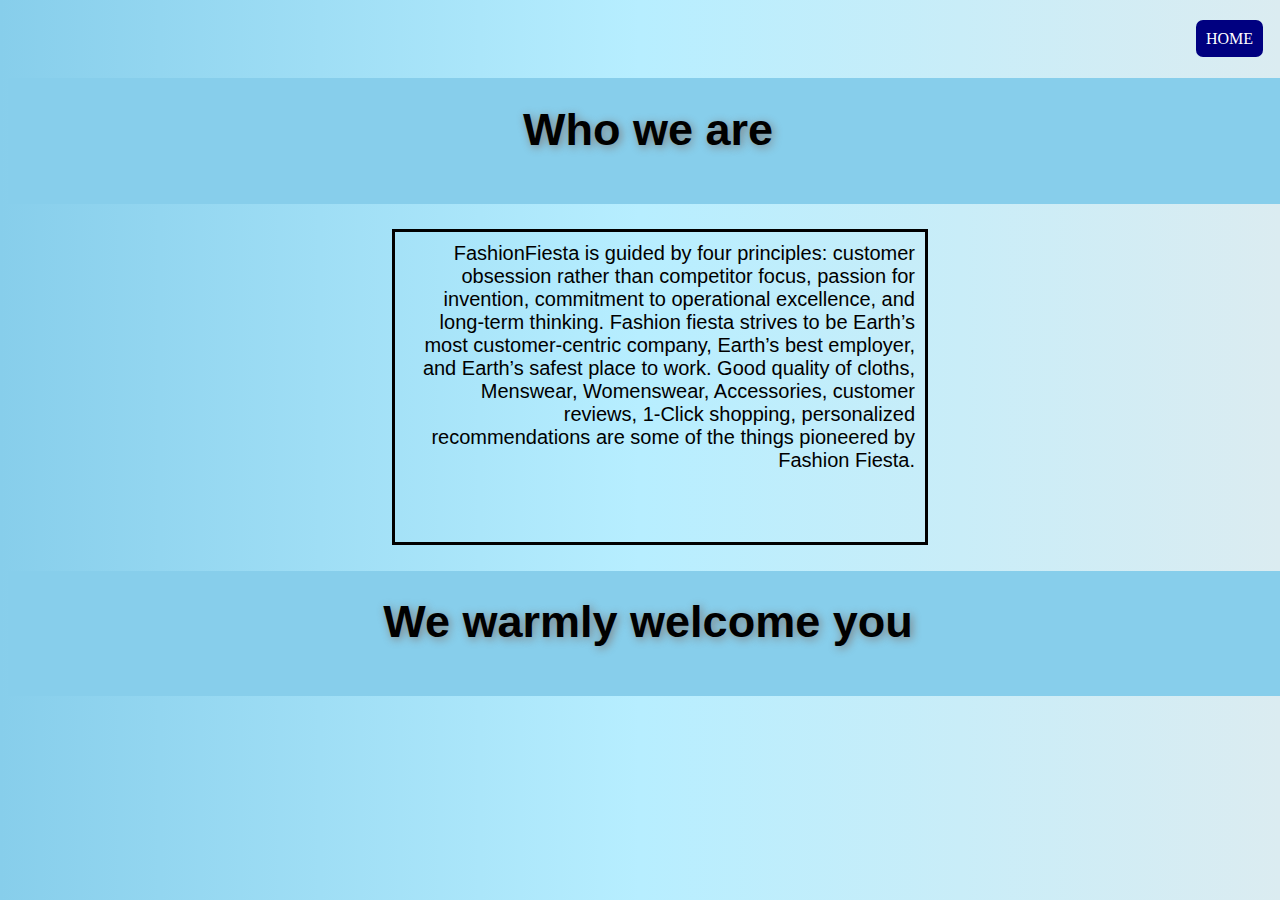
<file: about us.html>
<!DOCTYPE html>
<html lang="en">
<head>
    <meta charset="UTF-8">
    <meta http-equiv="X-UA-Compatible" content="IE=edge">
    <meta name="viewport" content="width=device-width, initial-scale=1.0">
    <link rel="stylesheet" href="CSS/aboutus_style.css">
    <title>About Us</title>
</head>
<body>
    <div>
        <a href="index.html">HOME</a>
    </div>
    <div class="container1">
        <h3>Who we are</h3>
        <p>FashionFiesta is guided by four principles: customer obsession rather than competitor focus, passion for invention, commitment to operational excellence, and long-term thinking. Fashion fiesta strives to be Earth’s most customer-centric company, Earth’s best employer, and Earth’s safest place to work. Good quality of cloths, Menswear, Womenswear, Accessories, customer reviews, 1-Click shopping, personalized recommendations are some of the things pioneered by Fashion Fiesta.</p>
        <h3>We warmly welcome you</h3>
    </div>
</body>
</html>
</file>
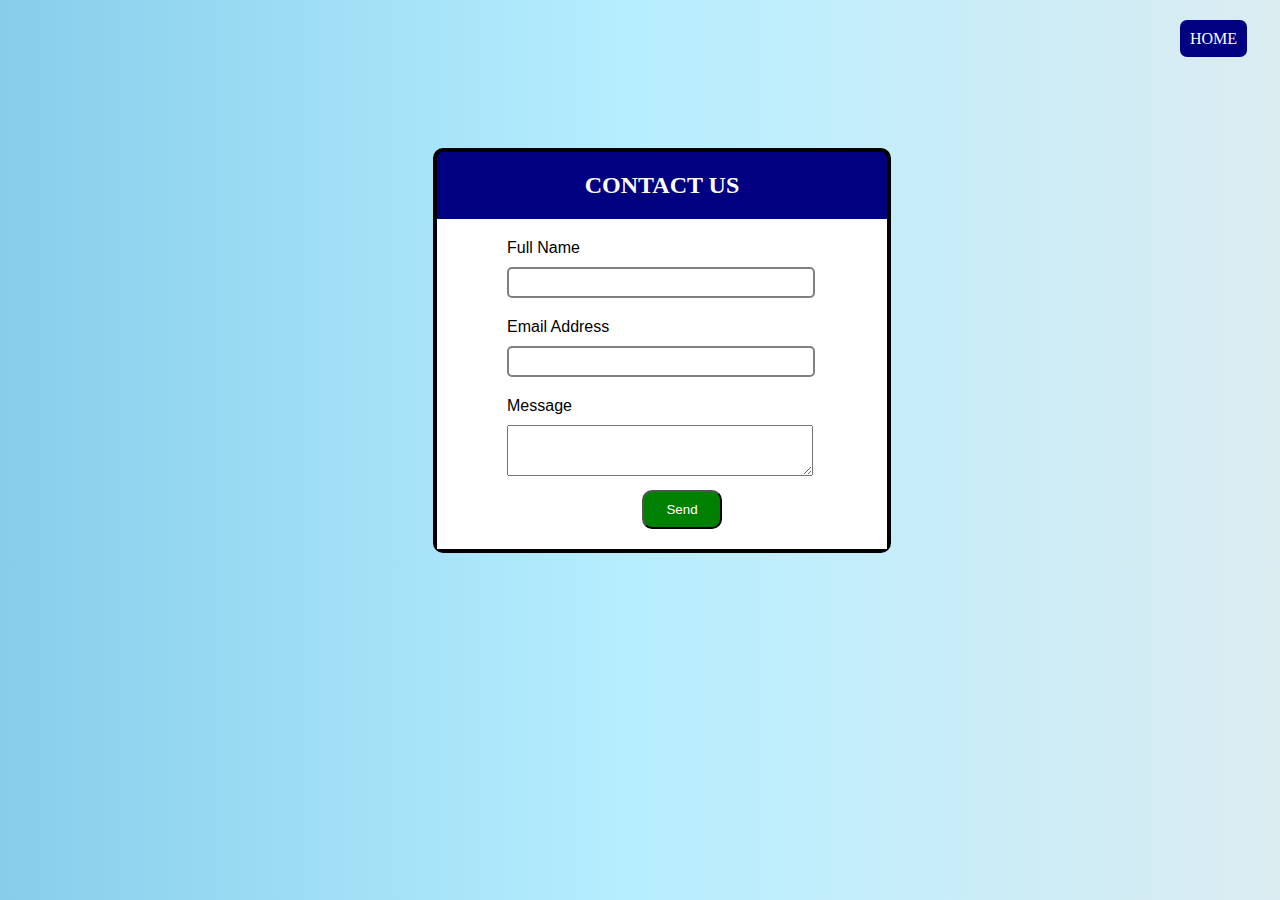
<file: contactus.html>
<!DOCTYPE html>
<html lang="en">
<head>
    <meta charset="UTF-8">
    <meta http-equiv="X-UA-Compatible" content="IE=edge">
    <meta name="viewport" content="width=device-width, initial-scale=1.0">
    <title>Contact Us</title>
    <script src="https://ajax.googleapis.com/ajax/libs/jquery/3.6.0/jquery.min.js"></script>
    <script src="JS/contactus.js"></script>
    <link rel="stylesheet" href="CSS/contactus_style.css">
    <style>
      span{
        color: red;
      }
    </style>
</head>
<body>
    <body>
      <div id="div">
        <a href="index.html">HOME</a>
     </div>
        <div class="container">
          <h2>CONTACT US</h2>
          <form action="success.html" id="submitform" novalidate>
            <div class="form-group">
              <label for="name">Full Name</label>
              <input type="text" name="Name" id="name"  >
            </div>
            <div class="form-group">
              <span id="error1"></span>
            </div>
            <div class="form-group">
              <label for="email">Email Address</label>
              <input type="email" name="Email" id="email">
            </div>
            <div class="form-group">
              <span id="error2"></span>
            </div>
            <div class="form-group">
              <label for="message">Message</label>
              <textarea name="Message" id="message" cols="30" rows="3"></textarea>
            </div>
            <div class="form-group">
              <button type="submit" class="submit"><i class="far fa-paper-plane"></i>Send</button>
            </div>
          </form>
        </div>
      </body>
</body>
</html>
</file>
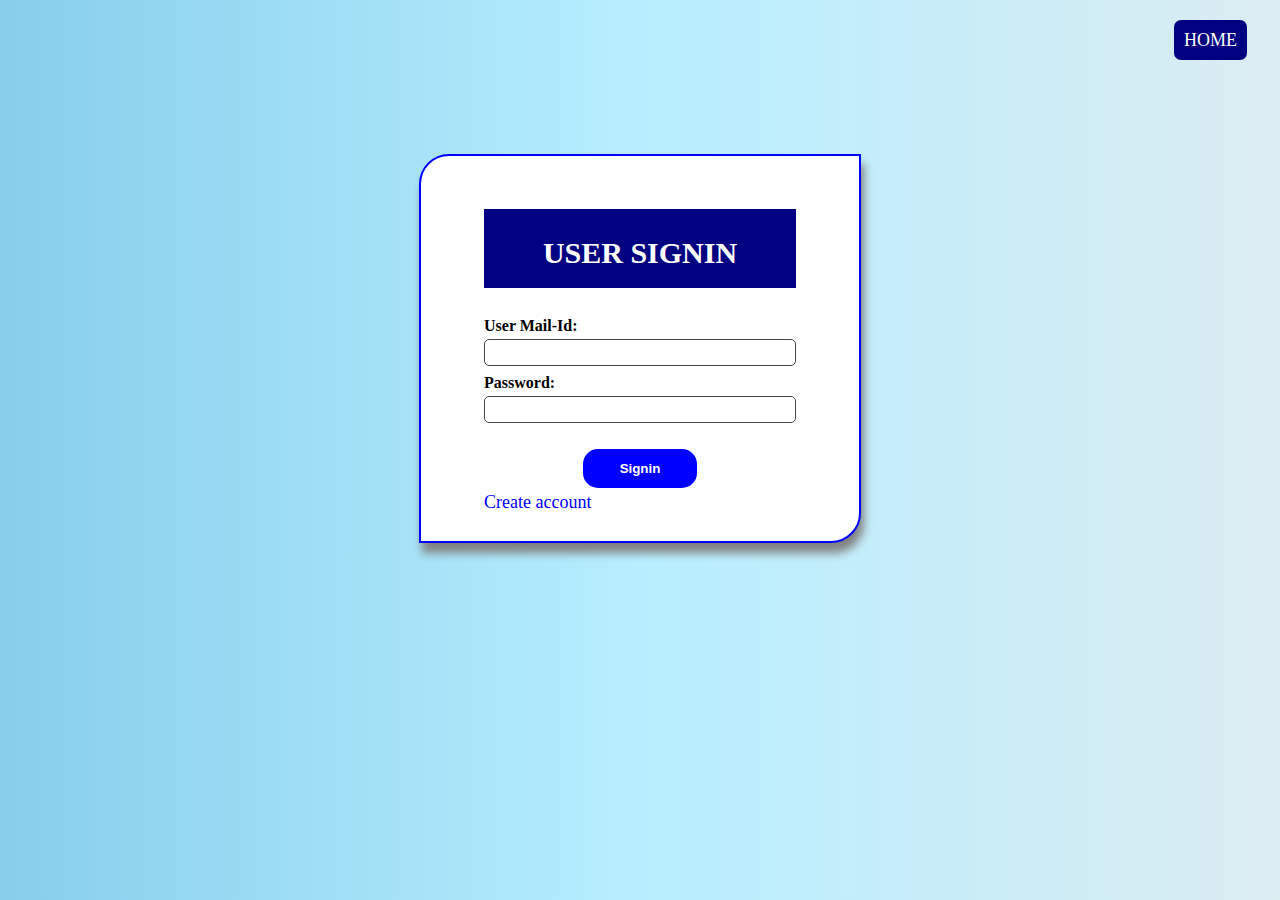
<file: signin.html>
<!DOCTYPE html>
<html lang="en">

<head>
    <meta charset="UTF-8">
    <meta http-equiv="X-UA-Compatible" content="IE=edge">
    <meta name="viewport" content="width=device-width, initial-scale=1.0">
    <!-- <script src="https://ajax.googleapis.com/ajax/libs/jquery/3.6.0/jquery.min.js"></script> -->
    
    <link rel="stylesheet" href="CSS/signin-style.css">
    <title>Sign In</title>
    <style>
        span{
            color: red;
        }
    </style>

</head>
<div>
    <div id="div">
        <a id="a"  href="index.html">HOME</a>
     </div>
    <form action="success.html" onsubmit="return validate()" novalidate>
    <div class="parent-container">
            <table width="100%" height="100%">
                <tr>
                    <td align="center" valign="middle">
                        <div class="loginholder">
                            <table style="background-color: white;" class="table-condensed">
                                <tr>
                                    <td align="center">
                                        <h2>USER SIGNIN</h2>
                                    </td>
                                </tr>
                                <tr>
                                    <td>
                                        <b>User Mail-Id:</b>
                                    </td>
                                </tr>
                                <tr>
                                    <td>
                                        <input type="text" class="inputbox" id="usernameid" onblur="validate1()">
                                    </td>
                                </tr>
                                <tr>
                                    <td>
                                        <span id="error1"></span>
                                    </td>
                                </tr>
                                <tr>
                                    <td>
                                        <b>Password:</b>
                                    </td>
                                </tr>
                                <tr>
                                    <td>
                                        <input type="password" class="inputbox" id="passwordid" onblur="validate2()">
                                    </td>
                                </tr>
                                <tr>
                                    <td>
                                        <span id="error2"></span>
                                    </td>
                                </tr>
                                <tr>
                                    <td align="center">
                                        <br />
                                        <!-- <input id="submit_button" type="submit" value="Signin"  > -->
                                        <button id="submit_button" type="submit" >Signin</button>
                                    </td>
                                </tr>
                                <tr>
                                    <td>
                                        <a href="signup.html">Create account</a>
                                    </td>
                                </tr>
                                
                            </table>
                        </div>
                    </td>
                </tr>
               
            </table>
    </form>

       
    </div>
</div>
<script src="JS/signin.js"></script>
</body>

</html>
</file>
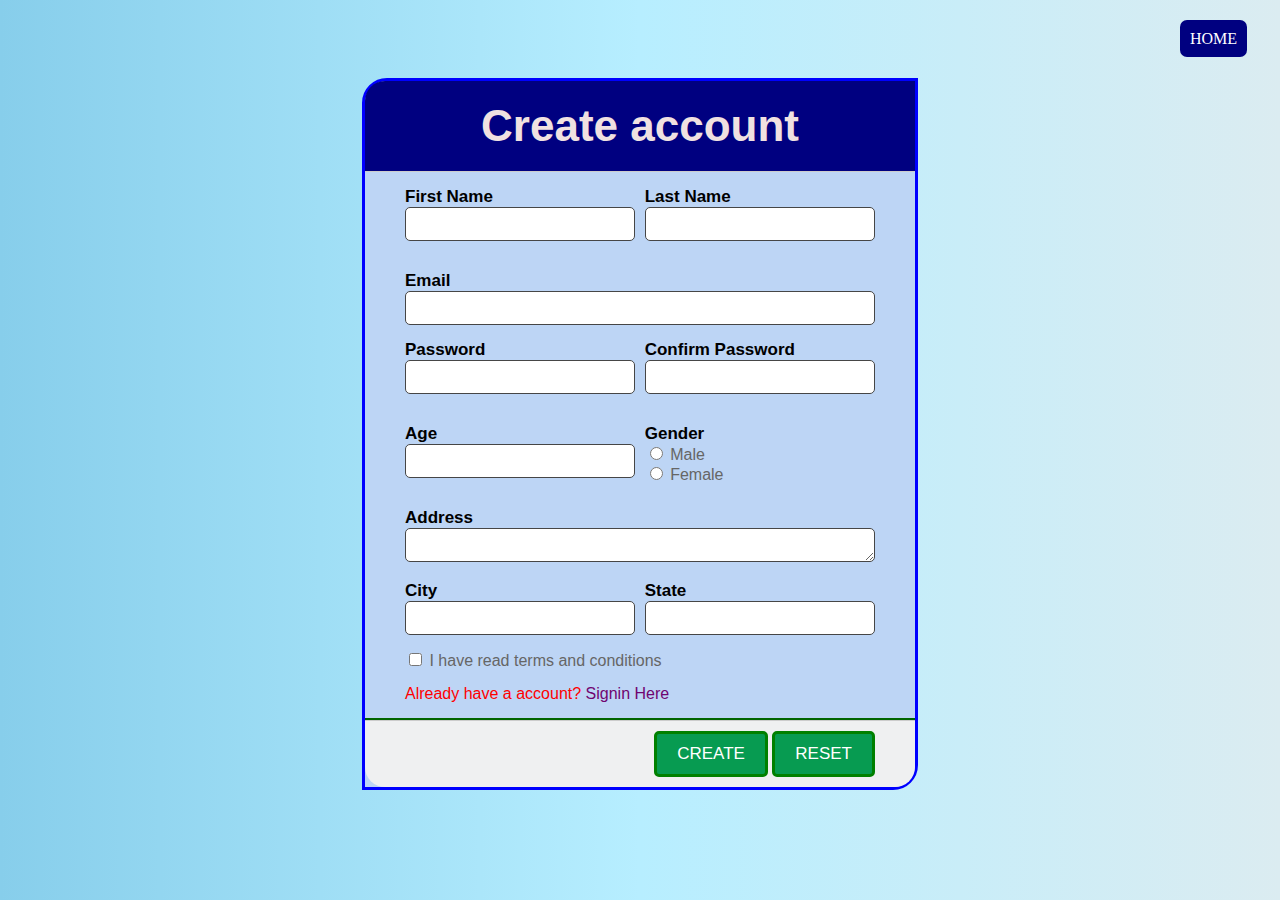
<file: signup.html>
<!DOCTYPE html>
<html lang="en">
<head>
    <meta charset="UTF-8">
    <meta http-equiv="X-UA-Compatible" content="IE=edge">
    <meta name="viewport" content="width=device-width, initial-scale=1.0">
    <title>Sign Up</title>
    <link rel="icon" href="MyImages/mainlogo.png">
    <link rel="stylesheet" href="CSS/signup-style.css">
    <style>
        span{
            color: red;
        }
    </style>
</head>
<body>
    <div id="div">
        <a id="a" href="index.html">HOME</a>
     </div>
    <form class="signup-form"  novalidate>
        <header class="form-header">
            Create account
        </header>
        <main class="form-body">
            <div class="horizontal-group ">
                <div class="form-group left">
                    <label for="fname" class="label-title">First Name</label>
                    <input type="text" class="form-input" id="fname" onblur="validate1()">
                </div>
                
                <div class="form-group right">
                    <label for="lname" class="label-title">Last Name</label>
                    <input type="text" id="lname" class="form-input" onblur="validate2()">
                </div>
                
            </div>
            <div class="horizontal-group ">
                <div class="form-group left">
                   <span id="error1"></span>
                </div>
                <div class="form-group right">
                   <span id="error2"></span>
                </div>
            </div>
            <div class="form-group">
                <label for="email" class="label-title">Email</label>
                <input type="email" id="emailid" class="form-input" onblur="validate3()" >
            </div>
            <div class="form-group">
                <span id="error3"></span>
            </div>
            <div class="horizontal-group">
                <div class="form-group left">
                    <label for="password" class="label-title">Password</label>
                    <input type="password" id="passwordid" class="form-input" onblur="validate4()">
                </div>
                <div class="form-group right">
                    <label for="confirm-password" class="label-title">Confirm Password</label>
                    <input type="password" id="confirm-passwordid" class="form-input" onblur="validate5()">
                </div>
            </div>
            <div class="horizontal-group ">
                <div class="form-group left">
                   <span id="error4"></span>
                </div>
                <div class="form-group right">
                   <span id="error5"></span>
                </div>
            </div>
            <div class="horizontal-group">
                <div class="form-group left">
                    <label for="age" class="label-title">Age</label>
                    <input type="number" name="age" id="ageid" class="form-input" onblur="validate6()">
                </div>
                <div class="form-group right">
                    <label class="label-title">Gender</label>
                    <br>
                    <input type="radio" name="gender" id="male" value="male">
                    <label for="male">Male</label>
                    <br>
                    <input type="radio" name="gender" id="female" value="female">
                    <label for="female">Female</label>
                </div>
            </div>
            <div class="horizontal-group ">
                <div class="form-group left">
                   <span id="error6"></span>
                </div>
                <div class="form-group right">
                   <span id="error7"></span>
                </div>
            </div>
            <div class="form-group">
                <label for="address" class="label-title">Address</label>
                <textarea name="address" id="addressid" cols="30" rows="2" class="form-input" onblur="validate8()"></textarea>
            </div>
            <div class="form-group">
                <span id="error8"></span>
            </div>
            <div class="horizontal-group">
                <div class="form-group left">
                    <label for="city" class="label-title">City</label>
                    <input type="text" id="city" class="form-input">
                </div>
                <div class="form-group right">
                    <label for="state" class="label-title">State</label>
                    <input type="text" id="state" class="form-input" required>
                </div>
            </div>
            <div class="form-group">
                <input type="checkbox" name="tandc" id="tandc" value="I have read terms and conditions">
                <label for="tandc">I have read terms and conditions</label>
            </div>
            <div>
                <span>Already have a account? <a style="text-decoration: none; color: rgb(112, 4, 112);" href="signin.html">Signin Here</a></span>
            </div>
        </main>
        <footer>
            <div class="form-footer">
                <input type="button" value="CREATE" id="submit" onclick="validate()">
                <input type="reset" value="RESET" id="reset">
            </div>
        </footer>
    </form>
    <script src="JS/signup.js"></script>
</body>
</html>
</file>
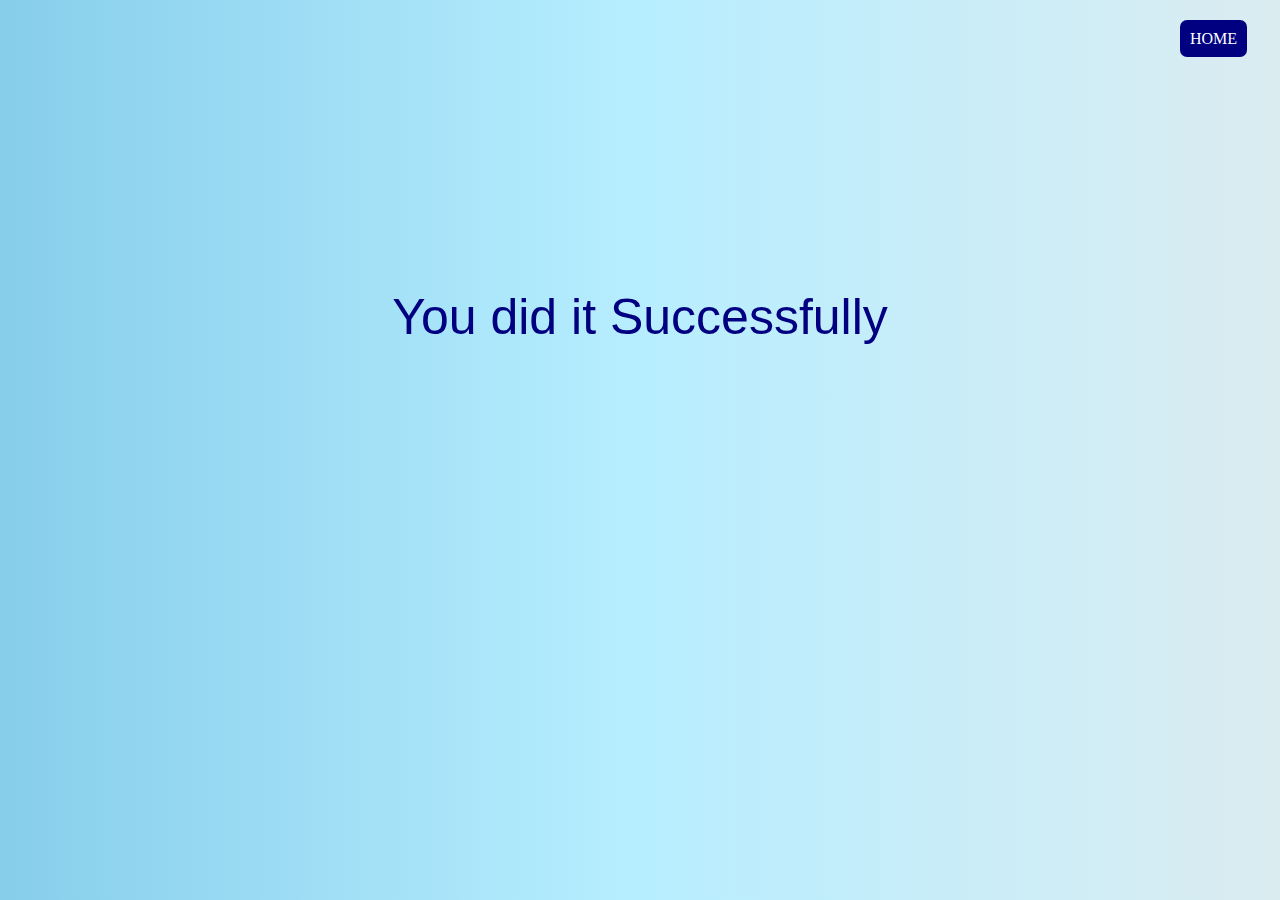
<file: success.html>
<!DOCTYPE html>
<html lang="en">
<head>
    <meta charset="UTF-8">
    <meta http-equiv="X-UA-Compatible" content="IE=edge">
    <meta name="viewport" content="width=device-width, initial-scale=1.0">
    <title>Success</title>
    <link rel="stylesheet" href="CSS/success-style.css">
    <style>
    body {
         background-image: linear-gradient(to left, rgb(219, 236, 241), rgb(183, 238, 255), skyblue);
         background-position: center;
         background-size:
          cover;
    }
    p{
        font-size: 50px;
        font-family: 'Franklin Gothic Medium', 'Arial Narrow', Arial, sans-serif;
        text-align: center;
        margin-top: 19%;
        color: navy;
    }
    </style>
</head>
<body>
    <div id="div">
        <a href="index.html" id="a">HOME</a>
     </div>
    <p>You did it Successfully</p>
</body>
</html>
</file>
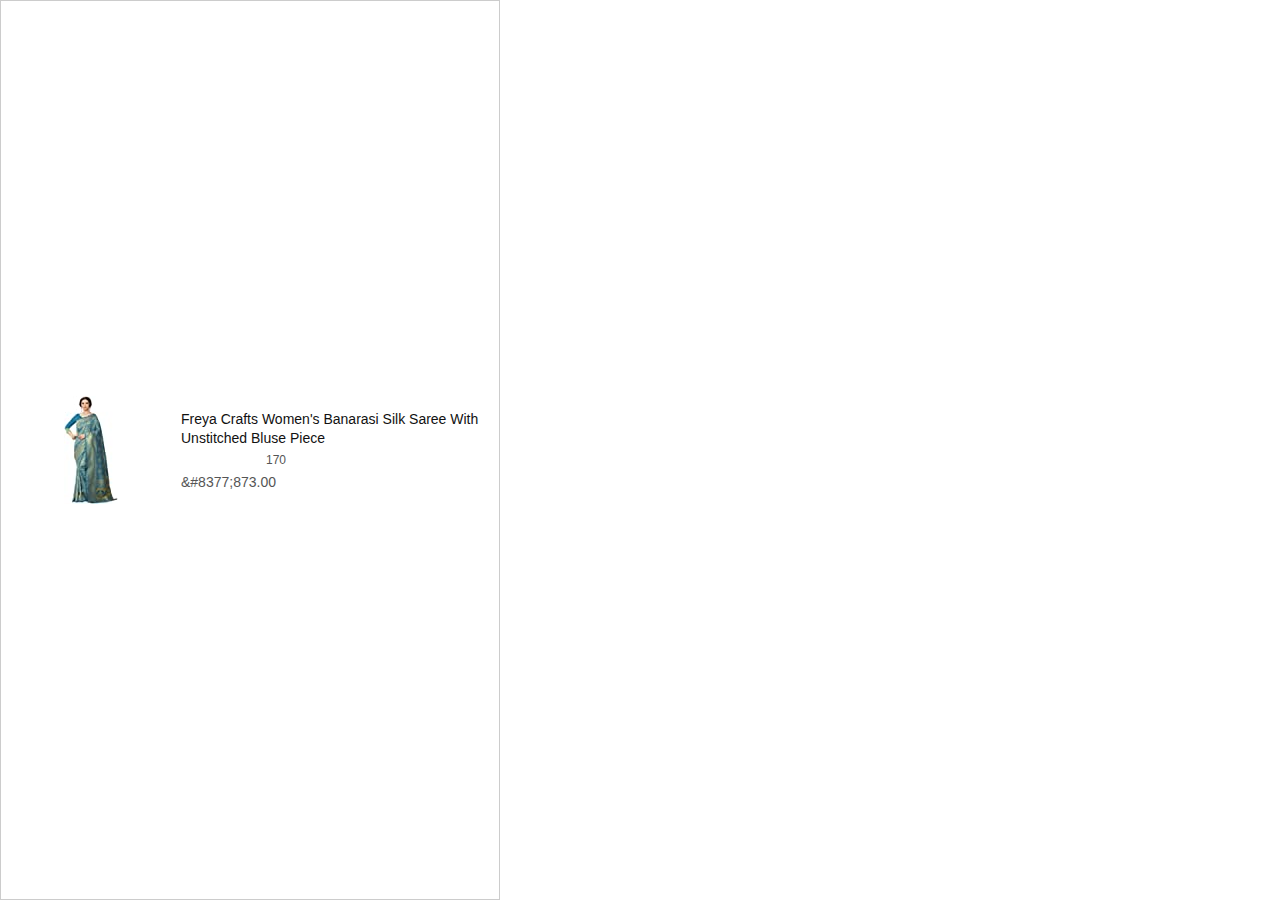
<file: MyImages/Buy SUBHADRA Embroidered Traditional Handloom Pure Cotton Tant Saree of Bengal for Women (Without BP) at Amazon.in_files/sf-1.50.9b6f567.html>
<!DOCTYPE html>
<!-- saved from url=(0097)https://images-eu.ssl-images-amazon.com/images/S/apesafeframe/ape/sf/desktop/sf-1.50.9b6f567.html -->
<html lang="en"><head><meta http-equiv="Content-Type" content="text/html; charset=windows-1252">
        <!-- APE SafeFrame v1.50.9b6f567 -- 2021-09-07T16:47:30+0000 -->
        <meta http-equiv="X-UA-Compatible" content="IE=edge,chrome=1">
        <meta http-equiv="Cache-Control" content="public">
        <meta name="ROBOTS" content="NOINDEX">
        <meta name="ROBOTS" content="NOFOLLOW">
        <meta name="ROBOTS" content="NOARCHIVE">
        <meta name="ROBOTS" content="NOSNIPPET">
        <meta name="ROBOTS" content="NOODP ">
        <title></title>
        <style type="text/css">
            body { margin:0px;padding:0px;background-color:transparent; }
        </style>
    </head>
    <body marginwidth="0" marginheight="0">

        <script>
!function o(i,s,c){function d(t,e){if(!s[t]){if(!i[t]){var n="function"==typeof require&&require;if(!e&&n)return n(t,!0);if(l)return l(t,!0);var a=new Error("Cannot find module '"+t+"'");throw a.code="MODULE_NOT_FOUND",a}var r=s[t]={exports:{}};i[t][0].call(r.exports,function(e){return d(i[t][1][e]||e)},r,r.exports,o,i,s,c)}return s[t].exports}for(var l="function"==typeof require&&require,e=0;e<c.length;e++)d(c[e]);return d}({1:[function(e,t,n){var a=e("./lib/replace"),r=e("./lib/getSlotPlaceholder").getSlotPlaceholder,o=e("./lib/getSlotPlaceholder").getClickTrackingParamWithSlotId;t.exports.replace=a,t.exports.getSlotPlaceholder=r,t.exports.getClickTrackingParamWithSlotId=o},{"./lib/getSlotPlaceholder":2,"./lib/replace":4}],2:[function(e,t,n){var a=e("./globals"),r="data-val";function o(e){if("string"!=typeof e||""===e)return"";var t=a.getDocument().getElementById("ape_"+e+"_placement_ClickTracking");if(!(t&&t.hasAttribute&&"function"==typeof t.hasAttribute&&t.hasAttribute(r)&&t.getAttribute&&"function"==typeof t.getAttribute))return"";var n=t.getAttribute(r);return"string"!=typeof n?"":n}t.exports.getSlotPlaceholder=function(e,t,n){return o([e,n,t].join("_"))},t.exports.getClickTrackingParamWithSlotId=o},{"./globals":3}],3:[function(e,t,n){t.exports.getDocument=function(){return document}},{}],4:[function(e,t,n){var r="&pd_rd_plhdr=t",o=/(&amp;|\?){1}pd_rd_plhdr=t(&amp;|'|&quot;){1}/g,i=/(&|\?){1}pd_rd_plhdr=t(&|'|"|\\"|\\'){1}/g;t.exports=function(e,t){var n=t,a=e;"string"!=typeof e||e===r?a="":((a=a.replace(/&amp;/g,"&")).startsWith("&")&&(a=a.replace(/^&+/,"")),a.endsWith("&")&&(a=a.replace(/&+$/,"")));try{return""===a?n.replace(new RegExp("\\bpd_rd_plhdr=t&"),"").replace(new RegExp(r+"\\b"),"").replace(new RegExp("\\?pd_rd_plhdr=t\\b"),""):n.replace(i,"$1"+a+"$2").replace(o,"$1"+a.replace(/&/g,"&amp;")+"$2")}catch(e){return t}}},{}],5:[function(o,e,t){function i(e,t){"undefined"!=typeof console&&console.error&&console.error(e,t)}function s(e){return e?e.toLowerCase().replace(/[^0-9a-z]/g,""):"unknown"}e.exports.messenger=new function(e,t,n){var g=this,v=o("../../components/sfCounters"),T=o("../../components/sfEvents"),d=v.AD_LOAD_COUNTERS,l=T.AD_LOAD_EVENTS,p=o("../../components/pixel").firePixel,u={};this.client=e||{},this.options=t||{},this.msgListeners=n||{},this.tagRenderFlow=function(){if(g.options&&g.options.adCreativeMetaData&&g.options.adCreativeMetaData.adProgramId&&g.options.adCreativeMetaData.adCreativeId){var e=s(g.options.adCreativeMetaData.adCreativeTemplateName);g.client.addCsmTag("adrender"),g.client.addCsmTag("adrender:safeframe"),g.client.addCsmTag("adrender","creativeid:"+g.options.adCreativeMetaData.adCreativeId),g.client.addCsmTag("adrender","programid:"+g.options.adCreativeMetaData.adProgramId),g.client.addCsmTag("adrender","creativetemplatename:"+e),g.sendMessage("addCsaEntity",{adrender:"true",creativeId:g.options.adCreativeMetaData.adCreativeId.toString(),adProgramId:g.options.adCreativeMetaData.adProgramId.toString(),creativeTemplateName:e,isLightAds:"false"}),void 0!==g.options.isCardsFlow&&g.sendMessage("addCsaEntity",{isCardsFlow:g.options.isCardsFlow.toString()})}else g.client.addCsmTag("noadrender"),g.sendMessage("addCsaEntity",{adrender:"false"})},this.produceClientAPIs=function(e){function s(e,t,n,a){return function(){try{return n&&(g.sendMessage("logAPIInvocation",{apiName:t,apiParams:arguments}),g.sendMessage("logCsaEvent",{metricName:T.MESSENGER_EVENTS.API+t})),e.apply(this,arguments)}catch(e){return"function"==typeof a&&a("API Call Failed",e),null}}}g.client=function e(t,n){var a={};for(var r in t)if(t.hasOwnProperty(r)){var o=t[r],i=n?n+"."+r:r;"function"==typeof o?a[r]=new s(o,i):o.hasOwnProperty("apiFunc")?a[r]=new s(o.apiFunc,i,o.logInvocation):"object"==typeof o&&(a[r]=e(o,i))}return a}(e,"")},this.sendMessage=function(e,t){if(g.options!=={}){var n={command:e,arid:g.options.arid,data:t||{}};try{parent.postMessage(JSON.stringify(n),g.options.hostDomain)}catch(e){i("Post Message unsupported ",e)}}},this.receiveMessage=function(t){if(g.options!=={}&&g.client!=={}){var e;try{if(e=JSON.parse(t.data),t.origin!==g.options.hostDomain||"object"!=typeof e.data)throw"Invalid Message"}catch(e){var n="Received Error: "+t.data;return void g.client.logError(n,e)}try{g.options.debug&&"undefined"!=typeof console&&console.log("SF Message received ",t);for(var a=e.command?e.command.split("."):[],r=g.client[a[0]],o=1;o<a.length&&r;o++)r=r[a[o]];if("customMessage"===e.command){var i=e.data.key,s=e.data.data;if("function"==typeof g.msgListeners[i])try{g.msgListeners[i](s)}catch(e){g.client.logError("Custom Message Listener Error",e)}}else r&&r(e.data)}catch(e){return void g.client.logError("Error with "+JSON.parse(t.data).command,e)}}};var f=function(e,t,n){return e+t+JSON.stringify(n)},r=function(e){return"Image"===e||"Image - mobile O&O"===e},a=!1;this.fireImageLoaded=function(e){if(!a&&r(e)){var t=document.getElementsByClassName("ad-background-image");if((t=t&&t[0])&&"img"===t.tagName.toLowerCase())if(t.complete)g.client.countMetric("imageLoaded",1,!0),g.client.countMetric("imageLoaded:adid:"+g.options.adCreativeMetaData.adId,1,!0),a=!0;else{var n=t.onload;t.onload=function(){n&&n(),g.client.countMetric("imageLoaded",1,!0),g.client.countMetric("imageLoaded:adid:"+g.options.adCreativeMetaData.adId,1,!0),a=!0}}}},this.fireImpressionPixel=function(e){if(g.options!=={}&&g.client!=={})if(e){var t=f(g.options.aaxInstrPixelUrl,"nii/",{ni:!0});p(g.client,t,"ape_ni_impression",d.UNSERVED_IMP,l.UNSERVED_IMP)}else{var n=g.options.adCreativeMetaData.adCreativeTemplateName,a=g.options.adCreativeMetaData.adId;p(g.client,g.options.aaxImpPixelUrl,"ape_impression",d.IMP,l.IMP,null,null,r(n),a)}},this.fireMeasurabilityPixel=function(e){if(g.options!=={}&&g.client!=={}&&g.options.aaxInstrPixelUrl){var t="ape_measurability";if(!u[t]){var n={};n.atf=e.atf;var a=f(g.options.aaxInstrPixelUrl,"atf/",n);p(g.client,a,t,d.MEASURABILITY,l.MEASURABILITY),u[t]=!0}}},this.fireViewablePixels=function(i,s,e,c){if(g.options!=={}&&g.client!=={}&&g.options.aaxInstrPixelUrl&&e){for(var t=function(e){var t,n,a=e.p,r=e.t,o=e.def;!u[o].viewed&&(n=a,(t=i)&&(n<=100*t&&0!==n||n<100*t&&0===n))?u[o].timeout||(u[o].timeout=setTimeout(function(){u[o].viewed=!0,function(e){s.v=e,s.ptv=void 0!==g.options.aPageStart?(Date.now()-g.options.aPageStart)/1e3:0,s.ttv=void 0!==g.options.adStartTime?(Date.now()-g.options.adStartTime)/1e3:0,c&&(s.niv=!0);var t,n={};n.viewableInfo=s,n.aaxInstrPixelUrl=g.options.aaxInstrPixelUrl,n.viewablePercentage=i,c?(t=f(g.options.aaxInstrPixelUrl,"niv/",s),p(g.client,t,"ape_ni_viewability_"+e.def,d.UNSERVED_VIEWABILITY,l.UNSERVED_VIEWABILITY,e.def,n)):(t=f(g.options.aaxInstrPixelUrl,"v/",s),p(g.client,t,"ape_viewability_"+e.def,d.VIEWABILITY,l.VIEWABILITY,e.def,n))}(e)},1e3*r)):u[o].timeout&&(clearTimeout(u[o].timeout),u[o].timeout=null)},n=0;n<e.length;n++){var a=e[n].def;a&&(u[a]=u[a]||{},u[a].viewed=void 0!==u[a].viewed&&u[a].viewed,u[a].timeout=void 0===u[a].timeout?null:u[a].timeout)}for(n=0;n<e.length;n++)t(e[n])}},this.handleNoAdContent=function(){g.options.isNoInventory=!0,g.tagRenderFlow(),g.sendMessage("startPixelTracking",{isNoInventory:g.options.isNoInventory})};var R=function(e,t,n,a,r,o){window[n]=t,window[r]=a,o(["<scr","ipt type='text/javascript', src='",e,"', onerror='",r+"()","'></scr","ipt>"].join(""))};this.createXspRequest=function(e,n,a,t,r){var o,i,s=v.AD_FETCH_COUNTERS,c=T.AD_FETCH_EVENTS,d=g.client.handleFallbackBehavior,l=g.client.countMetric,p=g.client.logCsaEvent,u=g.client.logError,f=g.client.sendAdBarTrace;l(s.REQUEST_START,1),p(c.REQUEST_START);try{var E="aax_xsp_render_ad",m=(o=E,-1===(i=e.replace(/getAd/,"getAdj")).indexOf("?")?i+"?callback="+o:i+"&callback="+o);f("aaxCall",{jsonpUrl:m,XSPCallSetupComplete:!0}),R(m,function(e){var t={callBackReceived:!0};if(t.errFallback=d.name,e&&0!==Object.keys(e).length){switch(t.adContent=e,t.status=e.status,e.status){case"punt":l(s.PUNT_RETURNED,1),p(c.PUNT_RETURNED),n.aaxInstrPixelUrl=e.instrPixelURL,a(),t.aaxReturnedPunt=!0,f("aaxCall",t);break;case"error":l(s.ERROR_RETURNED,1),p(c.ERROR_RETURNED),d(),t.aaxReturnedError=!0,f("aaxCall",t);break;default:try{n.aaxImpPixelUrl=e.impPixelURL,n.aaxInstrPixelUrl=e.instrPixelURL,n.htmlContent=e.creative,n.measurementHtml=e.aaxMeasurementTrackers&&e.aaxMeasurementTrackers.html,n&&n.adFeedbackInfo&&(n.adFeedbackInfo.adProgramId=e.programId),n&&n.adCreativeMetaData&&(n.adCreativeMetaData.adProgramId=e.programId,n.adCreativeMetaData.adImpressionId=e.impPixelURL,n.adCreativeMetaData.adCreativeId=e.creativeId,n.adCreativeMetaData.adCreativeTemplateName=e.creativeTemplateName,n.adCreativeMetaData.adId=e.adId),t.aaxReturnedContent=!0,f("aaxCall",t),r(n.htmlContent,n.measurementHtml),l(s.RENDERED_AD,1),p(c.RENDERED_AD)}catch(e){d(),l(s.RENDER_ERROR,1),p(c.RENDER_ERROR),t.error="renderError",f("aaxCall",t)}}window.adReporterConfig&&g.sendMessage("saveAdDetailsForAdReporter",n)}else l(s.EMPTY_RESPONSE,1),p(c.EMPTY_RESPONSE),d(),t.error="emptyAAXResponse",f("aaxCall",t)},E,function(){l(s.HTTP_ERROR,1),p(c.HTTP_ERROR),u("Failed to Fetch Ad From AAX."),f("aaxCall",{error:"httpError"}),d()},"fetch_error_handler",t)}catch(e){l(s.EXCEPTION,1),p(c.EXCEPTION),u("Failed to create JSONP call."),f("aaxCall",{error:"failedToCreateJSONP"}),d(),f("aaxCall",{JSONPCreationException:{exception:e}})}},this.createXGetAdRequest=function(e,t,n,a){R(e,function(e){e&&void 0!==e.html&&e.html?a(e.html):t()},"aax_render_ad",t,"fallback",n)}},e.exports.localErrorLog=i,e.exports.isSecure=function(e){return/^https/.test(e)},e.exports.replaceWithSecure=function(e){return e?e.replace(/^http:/,"https:"):e},e.exports.isOnAmazon=function(e){return/\.amazon\.(com?\.)?[a-z]{2,4}:?/i.test(e)},e.exports.isOnAllowlistedPage=function(e){var t=["ca","mx","br","de","uk","fr","it","es","in","ae","sa","nl","tr","se","jp","au","cn"].join("|");return new RegExp("\\.amazon(\\.com?)?(\\.("+t+"))?(:(\\d){1,6})?(/.*)?$","i").test(e)||/\.(imdb|boxofficemojo|dpreview)\.com(:(\d){1,6})?(\/.*)?$/i.test(e)},e.exports.prepareCreativeTemplateNameForTagging=s,e.exports.handleVideoExperience=function(e,t){try{e.setupOMVideoPlayer(t.options)}catch(e){t.client.handleFallbackBehavior()}}},{"../../components/pixel":7,"../../components/sfCounters":9,"../../components/sfEvents":10}],6:[function($,Q,e){window.SFClient=function(a,r){var o=$("@apejs/click-tracking"),e=$("../components/sfCounters"),t=$("../components/sfEvents"),i=$("../components/util"),n=$("../components/sfAPI"),s=$("./messenger/sfMsgHandler"),c=s.messenger,d=s.localErrorLog,l=s.isSecure,p=s.replaceWithSecure,u=s.isOnAmazon,f=s.isOnAllowlistedPage,E=s.handleVideoExperience,m=c.fireImageLoaded,g=c.handleNoAdContent,v=i.decodeBase64,T=c.createXspRequest,R=c.createXGetAdRequest,C=i.ABP_STATUS,I=e.AD_LOAD_COUNTERS,h=t.AD_LOAD_EVENTS,A=e.GET_QUERY_PARAM_COUNTER;if(!f(r.referrer))return null;var _=a.$sf=n.produce(),M={sendAdBarTrace:function(e,t){c.sendMessage("sendAdBarTrace",{field:e,traceInfo:t})},changeSize:function(e,t){c.sendMessage("changeSize",{width:e,height:t})},collapseSlot:function(){c.sendMessage("collapseSlot")},handleFallbackBehavior:function(){(c.client.forceFallback||c.client.collapseSlot)()},logError:function(e,t,n){c.sendMessage("logError",{message:e,error:t})},logCsaEvent:function(e){c.sendMessage("logCsaEvent",{metricName:e})},addCsaEntity:function(e){c.sendMessage("addEntity",e)},sendCsmLatencyMetric:function(e,t){c.sendMessage("sendCsmLatencyMetric",{metric:e,metricMsg:t,timestamp:i.now()})},markCsaLatencyMetric:function(e){c.sendMessage("markCsaLatencyMetric",{metric:e,timestamp:i.now()})},countMetric:function(e,t,n){c.sendMessage("countMetric",{metricMsg:e,value:t,isGlobal:n})},addCsmTag:function(e,t,n){c.sendMessage("addCsmTag",{tag:e,msg:t,isGlobal:n})},fireViewableLatencyMetrics:function(){c.sendMessage("fireViewableLatencyMetrics",{adLoadedTimestamp:i.now()})},customMessage:function(e,t){c.sendMessage("customMessage",{key:e,body:t})},isSupported:function(){return"function"==typeof parent.postMessage},getARID:function(){return c.options.arid},isOnAmazon:function(){return u(c.options.hostDomain)},getPageId:function(){var e=c.client.getAanParams().match(/\bpid=([^;]+)\b/);return e?e[1]:null},getDebugInfo:function(e){var t=a.aanResponse||(r.aanResponse?r.aanResponse[c.options.slotName+"adData"]:{}),n={arid:c.options.arid,slot:c.options.slot,slotName:c.options.slotName,shazamId:t.shazamId,creativeId:t.creativeId||t.cid,adId:t.adId||t.aid,src:c.options.src,iframeHtml:r.body.innerHTML||""};c.client.customMessage(e.key,n)},getAanParams:{apiFunc:function(){return c.options.aanParams||""},logInvocation:!0},sendAdInfo:function(e){e&&c.options.adCreativeMetaData&&(c.options.adCreativeMetaData.adCreativeDetails=e)},registerCustomMessageListener:function(e,t){c.msgListeners[e]=t},getQueryParam:{apiFunc:function(e){c.client.countMetric(A+":"+e,1);var t="";return void 0!==c.options.queryParams&&"string"==typeof e&&(0!==e.indexOf("sf-")&&(t="sf-"+e),t=c.options.queryParams[t]||""),t},logInvocation:!0},getPlacementInfo:{apiFunc:function(){var e={};return e.slot=c.options.slot,e.slotName=c.options.slotName,e},logInvocation:!0},executePostCreativeRenderingSteps:function(){V()},fireImpression:function(){c.fireImpressionPixel(c.options.isNoInventory)},updateViewability:function(e){if(n.update(e),c.options.aaxInstrPixelUrl){c.options.isNoInventory||void 0===e.atf||c.fireMeasurabilityPixel(e);var t=_.ext.geom();c.fireViewablePixels(t&&t.self&&t.self.iv,e.payload,e.viewabilityStandards,c.options.isNoInventory)}},loadAdFeedback:function(){c.sendMessage("loadAdFeedback",c.options.adCreativeMetaData)},forceFallback:function(){F(!0)},requestVideoAutoplay:function(){c.sendMessage("requestVideoAutoplay")},releaseVideoAutoplay:function(){c.sendMessage("releaseVideoAutoplay")},logSafeframeResourceTimingData:function(){c.sendMessage("logSafeframeResourceTimingData",{resourceTimingData:performance.getEntriesByType("resource"),navigationStartTime:performance.timing.navigationStart})}};c.produceClientAPIs(M);var x=function(t,e,n,a,r){var o,i;try{i=(o=r||new Error(t,e,n)).message+": "+o.stack}catch(e){o=null,i=t}return c.client.isSupported()?c.client.logError(i,o):d("Error in Safeframe window ",i),F(),!0};function S(){a.onerror=x,a.$sf=_,a.aaxInstrPixelUrl=c.options.aaxInstrPixelUrl}a.onerror=x;var y=r.open,N="function"==typeof y.apply?function(){return y.apply(r,arguments)}:function(){return Function.apply.call(y,r,arguments)};r.open=function(e,t){N(e,t),S()},i.disableCookieAccess();var D=r.write,P="function"==typeof D.apply?function(){return D.apply(r,arguments)}:function(){return Function.apply.call(D,r,arguments)},w=!1,b=!1;function L(e){c.client.countMetric(I.RENDER_START,1),c.client.logCsaEvent(h.RENDER_START);var t={};t.readyState=r.readyState,c.client.sendAdBarTrace("renderHtmlContentStart",t),"complete"===r.readyState&&r.open(),P(e),S(),r.close(),w=!0,i.addWindowListener("load",k),i.addWindowListener("load",c.client.fireViewableLatencyMetrics),i.addWindowListener("load",U),setTimeout(V,0),c.client.countMetric(I.RENDER_END,1),c.client.logCsaEvent(h.RENDER_END),t.readyState=r.readyState,c.client.sendAdBarTrace("renderHtmlContentEnd",t)}function U(){c.options.collectSafeframeRTD&&performance&&performance.getEntriesByType?c.client.logSafeframeResourceTimingData():(c.client.countMetric(e.RESOURCE_TIMING_DATA_COUNTERS.DEPENDENCIES_NOT_MET,1),c.client.logCsaEvent(t.RESOURCE_TIMING_DATA_EVENTS.DEPENDENCIES_NOT_MET))}r.write=L;var O=!1;function k(){O||(O=!0,c.client.sendCsmLatencyMetric("ld"),c.client.markCsaLatencyMetric("loaded"))}function F(e){var t,n,a;w&&!e||(c.options.fallbackStaticAdImgUrl&&c.options.fallbackStaticAdClickUrl?(t=c.options.fallbackStaticAdImgUrl,n=c.options.fallbackStaticAdClickUrl,a=c.options.fallbackStaticAdExtraStyle,P('<a target="_top" href="'+n+'"><img src="'+t+'" '+(a||"")+"></a>"),S(),i.ensureMessageListener(c.receiveMessage),r.close(),c.client.loadAdFeedback(),w=b=!0):c.client.collapseSlot())}function V(){i.ensureMessageListener(c.receiveMessage);var e={};b?e.firstInvocation=!1:(e.firstInvocation=!0,b=!0,c.client.loadAdFeedback(),c.sendMessage("startPixelTracking"),c.options.adCreativeMetaData&&m(c.options.adCreativeMetaData.adCreativeTemplateName),c.client.countMetric(I.CREATIVE_WRITTEN,1),c.client.logCsaEvent(h.CREATIVE_WRITTEN)),c.client.sendAdBarTrace("doneFunction",e)}a.addEventListener?a.addEventListener("message",c.receiveMessage,!1):a.attachEvent&&a.attachEvent("message",c.receiveMessage);try{c.options=JSON.parse(a.name)}catch(e){d("Could not parse name ",e)}a.name="";var B=a.addEventListener,H=a.removeEventListener,W=a.attachEvent,j=a.detachEvent;function z(e){var t=String(e);return"message"===(t=t.toLowerCase())||"onmessage"===t}a.addEventListener&&(a.addEventListener=function(e,t,n){B.call(a,e,t,n)},a.removeEventListener=function(e,t,n){z(e)||H.call(a,e,t,n)}),a.attachEvent&&(a.attachEvent=function(e,t){return W.call(a,e,t)},a.detachEvent=function(e,t){return!z(e)&&j.call(a,e,t)}),c.client.sendCsmLatencyMetric("be"),c.client.markCsaLatencyMetric("bodyEnd"),c.sendMessage("safeFrameReady"),c.client.countMetric(I.IFRAME_INIT,1),c.client.logCsaEvent(h.IFRAME_INIT),c.options.disableResizeFunc||c.sendMessage("resizeSafeFrameAd"),c.options.resizePlacementStyle&&c.sendMessage("setResizePlacementStyle");var Y=function(e,t){if(c.options.isNoInventory=!1,c.tagRenderFlow(),!w){var n="string"==typeof t?e.concat(t):e;t&&t.length&&(c.client.countMetric(I.MEASUREMENT_HTML,1),c.client.logCsaEvent(h.MEASUREMENT_HTML)),c.options.clickTracking&&(n=o.replace(c.options.clickTracking,n)),i.isVideo(c.options.mediaType)?E(a,c):L(n)}};a.writeAdHandler=null;var q={};if(q.serverSide=c.options.serverSideFetchAd,"true"!==c.options.abpAcceptable&&c.options.enableFallbackForAbpStatuses&&-1<c.options.enableFallbackForAbpStatuses.indexOf(C[c.options.abpStatus]))F(!0);else if("true"===c.options.serverSideFetchAd)if(c.options.htmlContentEncoded){var G=v(c.options.htmlContentEncoded),X=v(c.options.measurementHtmlEncoded?c.options.measurementHtmlEncoded:"");q.htmlContent=G,a.writeAdHandler=function(){Y(G,X)}}else g(),q.noAdContent=!0;else{var J=l(c.options.hostDomain)?p(c.options.src):c.options.src;(q.adSource=J)&&-1!==J.indexOf("x/getad")?(a.writeAdHandler=function(){R(J,F,P,r.write)},q.isXsp=!1):(a.writeAdHandler=function(){T(J,c.options,g,P,Y)},q.isXsp=!0)}return c.client.sendAdBarTrace("adRenderFlow",q),c.msgListeners.initAdReporter=function(e){try{a.adReporterConfig=e;var t=r.createElement("script");t.type="text/javascript",t.async=!0,t.charset="utf-8",t.src=e&&e.adReporterClientUrl?e.adReporterClientUrl:"",(r.getElementsByTagName("head")[0]||r.getElementsByTagName("body")[0]).appendChild(t),c.sendMessage("saveAdDetailsForAdReporter")}catch(e){d("Error appending adReporterClient script",e)}},Q.exports.done=V,Q.exports.fireImpression=M.fireImpression,c.client}(window,document),"function"==typeof window.writeAdHandler&&window.writeAdHandler()},{"../components/sfAPI":8,"../components/sfCounters":9,"../components/sfEvents":10,"../components/util":11,"./messenger/sfMsgHandler":5,"@apejs/click-tracking":1}],7:[function(e,t,n){var d=function(e,t,n){var a=e+t;return n&&(a+="_"+n),a};t.exports.firePixel=function(t,n,e,a,r,o,i,s,c){if(t&&n&&"string"==typeof n&&!(n.length<=0)&&e&&"string"==typeof e)try{!function(e,t,n,a,r){if(null===document.getElementById(t)&&"string"==typeof e&&0<e.length){var o=document.createElement("img");o.id=t,o.src=e,o.style.display="none",o.onload=a,o.onerror=r,n.appendChild(o)}}(n,e,document.getElementsByTagName("body")[0],function(){t.countMetric(d(a,"loaded",o),1),t.logCsaEvent(d(r,"loaded",o)),t.sendAdBarTrace("pixels",{loaded:{pixelUrl:n,additionalTrace:i}})},function(){t.countMetric(d(a,"error",o),1),t.logCsaEvent(d(r,"error",o)),t.sendAdBarTrace("pixels",{error:{pixelUrl:n,additionalTrace:i}})}),"ape_impression"===e&&s&&(t.countMetric("impressionFired",1,!0),t.countMetric("impressionFired:adid:"+c,1,!0)),t.logCsaEvent(d(r,"fired",o)),t.countMetric(d(a,"fired",o),1),t.sendAdBarTrace("pixels",{fired:{pixelUrl:n,additionalTrace:i}})}catch(e){t.logError("Error firing pixels: "+n,e)}}},{}],8:[function(e,t,n){var a=null,r=null,o={ext:{}};o.ext.inViewPercentage=function(){return a=a||0,Math.round(100*a)},o.ext.geom=function(){return r=r||{}},t.exports.produce=function(){return o},t.exports.update=function(e){null===(a=e&&e.geom&&e.geom.self.iv)&&delete o.ext.inViewPercentage,null===(r=e&&e.geom)&&delete o.ext.geom}},{}],9:[function(e,t,n){t.exports.AD_LOAD_COUNTERS={IFRAME_INIT:"adload:iframeinitialized",RENDER_START:"adload:renderstart",RENDER_END:"adload:renderend",CREATIVE_WRITTEN:"adload:creativewritten",IMP:"adload:impression",UNSERVED_IMP:"adload:unservedimpression",VIEWABILITY:"adload:viewability",UNSERVED_VIEWABILITY:"adload:unservedviewability",MEASURABILITY:"adload:measurability",MEASUREMENT_HTML:"adload:measurementhtml"},t.exports.AD_FETCH_COUNTERS={REQUEST_START:"adfetch:request",PUNT_RETURNED:"adfetch:punt",ERROR_RETURNED:"adfetch:error",EMPTY_RESPONSE:"adfetch:noad",RENDERED_AD:"adfetch:renderad",RENDER_ERROR:"adfetch:rendererror",HTTP_ERROR:"adfetch:httperror",EXCEPTION:"adfetch:exception"},t.exports.RESOURCE_TIMING_DATA_COUNTERS={DEPENDENCIES_NOT_MET:"ResourceTimingData.DependenciesNotMet"},t.exports.GET_QUERY_PARAM_COUNTER="getqueryparam"},{}],10:[function(e,t,n){t.exports.AD_LOAD_EVENTS={IFRAME_INIT:"adload_iframeinitialized",RENDER_START:"adload_renderstart",RENDER_END:"adload_renderend",CREATIVE_WRITTEN:"adload_creativewritten",IMP:"impression",UNSERVED_IMP:"unservedimpression",VIEWABILITY:"viewability",UNSERVED_VIEWABILITY:"unservedviewability",MEASURABILITY:"measurability",MEASUREMENT_HTML:"measurementhtml"},t.exports.MESSENGER_EVENTS={API:"messenger_"},t.exports.AD_FETCH_EVENTS={REQUEST_START:"adfetch_request",PUNT_RETURNED:"adfetch_punt",ERROR_RETURNED:"adfetch_error",EMPTY_RESPONSE:"adfetch_noad",RENDERED_AD:"adfetch_renderad",RENDER_ERROR:"adfetch_rendererror",HTTP_ERROR:"adfetch_httperror",EXCEPTION:"adfetch_exception"},t.exports.RESOURCE_TIMING_DATA_EVENTS={DEPENDENCIES_NOT_MET:"resourceTimingData_DependenciesNotMet",DEPENDENCIES_MET:"resourceTimingData_DependenciesMet"}},{}],11:[function(e,p,t){
/*
    @license
    Underscore.js 1.8.3
    http://underscorejs.org
    (c) 2009-2015 Jeremy Ashkenas, DocumentCloud and Investigative Reporters & Editors
    Underscore may be freely distributed under the MIT license.
*/
var a=function(){return window.P&&window.P.AUI_BUILD_DATE};p.exports.throttle=function(n,a,r){var o,i,s,c=null,d=0;r||(r={});var l=function(){d=!1===r.leading?0:p.exports.now(),c=null,s=n.apply(o,i),c||(o=i=null)};return function(){var e=p.exports.now();d||!1!==r.leading||(d=e);var t=a-(e-d);return o=this,i=arguments,t<=0||a<t?(c&&(clearTimeout(c),c=null),d=e,s=n.apply(o,i),c||(o=i=null)):c||!1===r.trailing||(c=setTimeout(l,t)),s}},p.exports.now=function(){return Date.now?Date.now():(new Date).getTime()},p.exports.addListener=function(e,t,n){e.addEventListener?e.addEventListener(t,n,!1):window.attachEvent&&e.attachEvent("on"+t,n)},p.exports.removeListener=function(e,t,n){e.removeEventListener&&e.removeEventListener(t,n,!1)},p.exports.addWindowListener=function(e,t){p.exports.addListener(window,e,t)},p.exports.removeWindowListener=function(e,t){window.removeEventListener?window.removeEventListener(e,t,!1):window.detachEvent&&window.detachEvent("on"+e,t)},p.exports.ensureMessageListener=function(e){p.exports.removeWindowListener("message",e),p.exports.addWindowListener("message",e)},p.exports.decodeBase64=function(e){var t,n,a,r,o,i,s="ABCDEFGHIJKLMNOPQRSTUVWXYZabcdefghijklmnopqrstuvwxyz0123456789+/=",c="",d=0;for(e=e.replace(/[^A-Za-z0-9\+\/\=]/g,"");d<e.length;)t=s.indexOf(e.charAt(d++))<<2|(r=s.indexOf(e.charAt(d++)))>>4,n=(15&r)<<4|(o=s.indexOf(e.charAt(d++)))>>2,a=(3&o)<<6|(i=s.indexOf(e.charAt(d++))),c+=String.fromCharCode(t),64!=o&&(c+=String.fromCharCode(n)),64!=i&&(c+=String.fromCharCode(a));return c=function(e){for(var t="",n=0,a=0,r=0,o=0;n<e.length;)(a=e.charCodeAt(n))<128?(t+=String.fromCharCode(a),n++):191<a&&a<224?(r=e.charCodeAt(n+1),t+=String.fromCharCode((31&a)<<6|63&r),n+=2):(r=e.charCodeAt(n+1),o=e.charCodeAt(n+2),t+=String.fromCharCode((15&a)<<12|(63&r)<<6|63&o),n+=3);return t}(c)},p.exports.createScript=function(e,t,n,a,r){if(!document.getElementById(n)){var o=document.createElement("script");return o.async=!0,o.setAttribute("crossorigin","anonymous"),o.src=e,o.type=t,o.id=n,o.onerror=a,o.onload=r,o}},p.exports.isAUIAvailable=a,p.exports.safeFunctionWrapper=function(e,t,n){return a()&&"function"==typeof window.P.guardError?P.guardError("APE-SafeFrame",e):function(){try{e.apply(this,arguments)}catch(e){"function"==typeof t&&n&&t(n,e)}}},p.exports.getCookie=function(e){var t=e+"=";try{for(var n=decodeURIComponent(document.cookie).split(";"),a=0;a<n.length;a++){for(var r=n[a];" "==r.charAt(0);)r=r.substring(1);if(0==r.indexOf(t))return r.substring(t.length,r.length)}}catch(e){}return""},p.exports.disableCookieAccess=function(){try{Object&&Object.defineProperty&&"function"==typeof Object.defineProperty?Object.defineProperty(document,"cookie",{get:function(){return""},set:function(){}}):(document.__defineGetter__("cookie",function(){return""}),document.__defineSetter__("cookie",function(){}))}catch(e){}},p.exports.setObjectStyles=function(e,t){if(e&&t)for(var n in t)e.style[n]=t[n];return e},p.exports.ABP_STATUS={1:"Enabled",0:"NotEnabled","-1":"Unknown"},p.exports.hasHostname=function(e){var t="";return e&&(t=-1<e.indexOf("//")?e.split("/")[2]:e.split("/")[0]),0!=t.length},p.exports.isVideo=function(e){return"V"===e}},{}]},{},[6]);        </script>


    
    <title></title>
    <style>@font-face{font-family:'Amazon Ember';src:url(https://m.media-amazon.com/images/G/01/AUIClients/AmazonUIFont-amazonember_rg-cc7ebaa05a2cd3b02c0929ac0475a44ab30b7efa._V2_.woff2) format("woff2"),url(https://m.media-amazon.com/images/G/01/AUIClients/AmazonUIFont-amazonember_rg-8a9db402d8966ae93717c348b9ab0bd08703a7a7._V2_.woff) format("woff")}@font-face{font-family:'Amazon Ember';font-style:italic;src:url(https://m.media-amazon.com/images/G/01/AUIClients/AmazonUIFont-amazonember_rgit-9cc1bb64eb270135f1adf3a4881c2ee5e7c37be5._V2_.woff2) format("woff2"),url(https://m.media-amazon.com/images/G/01/AUIClients/AmazonUIFont-amazonember_rgit-a4dc98d644ff2aedd41da3da462f09ffce86eafb._V2_.woff) format("woff")}@font-face{font-family:'Amazon Ember';font-weight:700;src:url(https://m.media-amazon.com/images/G/01/AUIClients/AmazonUIFont-amazonember_bd-46b91bda68161c14e554a779643ef4957431987b._V2_.woff2) format("woff2"),url(https://m.media-amazon.com/images/G/01/AUIClients/AmazonUIFont-amazonember_bd-b605252f87b8b3df5ae206596dac0938fc5888bc._V2_.woff) format("woff")}@font-face{font-family:'Amazon Ember';font-style:italic;font-weight:700;src:url(https://m.media-amazon.com/images/G/01/AUIClients/AmazonUIFont-amazonember_bdit-80ff7aba37dd1ff5a6b90233a19e3a780a96dc2f._V2_.woff2) format("woff2"),url(https://m.media-amazon.com/images/G/01/AUIClients/AmazonUIFont-amazonember_bdit-57598ce426a612be5a1d15eee08252668fca5e7a._V2_.woff) format("woff")}

.fadeIn{-webkit-animation:animateIn 1s 1 forwards;animation:animateIn 1s 1 forwards}.fadeOut{-webkit-animation:animateOut 1s 1 forwards;animation:animateOut 1s 1 forwards}

#ad,#div-gpt-ad,body,html{margin:0;font-family:'Amazon Ember',arial,sans-serif;box-sizing:border-box;-moz-box-sizing:border-box;-webkit-box-sizing:border-box;font-size:13px;line-height:18px;width:100%;height:100%}

.flex-container{display:-webkit-box;display:-ms-flexbox;display:-webkit-flex;display:flex}.flex-direction-row{-ms-flex-direction:row;flex-direction:row}.flex-direction-column{-ms-flex-direction:column;flex-direction:column}.flex-wrap{-ms-flex-wrap:wrap;flex-wrap:wrap}.flex-nowrap{-ms-flex-wrap:none;-ms-flex-wrap:nowrap;flex-wrap:nowrap}.flex-align-start{-ms-flex-align:start;align-items:flex-start}.flex-align-center{-ms-flex-align:center;align-items:center}.flex-align-baseline{-ms-flex-align:baseline;align-items:baseline}.flex-align-end{-ms-flex-align:end;align-items:flex-end}.flex-justify-start{-ms-flex-pack:start;justify-content:flex-start}.flex-justify-center{-ms-flex-pack:center;justify-content:center}.flex-justify-space-between{-ms-flex-pack:justify;justify-content:space-between}.flex-justify-space-around{-ms-flex-pack:justify;justify-content:space-around}.flex-justify-end{-ms-flex-pack:end;justify-content:flex-end}.flex-grow-1{-webkit-flex-grow:1;flex-grow:1}.flex-grow-0-15{-webkit-flex-grow:.15;flex-grow:.15}.flex-shrink-0{-webkit-flex-shrink:0;flex-shrink:0}

.image-with-badge{margin-top:20px}.buy-box{min-width:140px}.product-title-small{max-height:40px!important}.image-wrapper{width:140px;height:110px}.image-with-badge .image-wrapper{height:90px}.product-brand-wrapper{flex-shrink:0}@media only screen and (max-width:340px){.anchored-badge,.xs-condensed>:not(.xs-show){display:none!important}.product-title,.product-title-small{max-height:80px!important}.image-with-badge{margin-top:0}.image-with-badge .image-wrapper,.image-wrapper{width:80px;height:110px}.buy-box{min-width:auto;width:auto}}@media only screen and (max-width:260px){.buy-box{min-width:auto;width:auto}.image-with-badge .image-wrapper,.image-wrapper{width:60px;height:110px}}</style>
    



<script>
    var PerformanceEventManager=function(e){var t={};function n(r){if(t[r])return t[r].exports;var o=t[r]={i:r,l:!1,exports:{}};return e[r].call(o.exports,o,o.exports,n),o.l=!0,o.exports}return n.m=e,n.c=t,n.d=function(e,t,r){n.o(e,t)||Object.defineProperty(e,t,{enumerable:!0,get:r})},n.r=function(e){"undefined"!=typeof Symbol&&Symbol.toStringTag&&Object.defineProperty(e,Symbol.toStringTag,{value:"Module"}),Object.defineProperty(e,"__esModule",{value:!0})},n.t=function(e,t){if(1&t&&(e=n(e)),8&t)return e;if(4&t&&"object"==typeof e&&e&&e.__esModule)return e;var r=Object.create(null);if(n.r(r),Object.defineProperty(r,"default",{enumerable:!0,value:e}),2&t&&"string"!=typeof e)for(var o in e)n.d(r,o,function(t){return e[t]}.bind(null,o));return r},n.n=function(e){var t=e&&e.__esModule?function(){return e.default}:function(){return e};return n.d(t,"a",t),t},n.o=function(e,t){return Object.prototype.hasOwnProperty.call(e,t)},n.p="",n(n.s=6)}({1:function(e,t,n){"use strict";Object.defineProperty(t,"__esModule",{value:!0}),t.default=t.VISUAL_COMPLETENESS_LATENCY=t.CREATIVE_LOAD_LATENCY=t.UNCAUGHT_ERROR=void 0;const r="uncaughtError";t.UNCAUGHT_ERROR=r;const o="creativeLoadLatency";t.CREATIVE_LOAD_LATENCY=o;const i="visualCompletenessLatency";t.VISUAL_COMPLETENESS_LATENCY=i,t.default=class{constructor(e){if(this.events={uncaughtError:{}},this.timers={},this.onNewError=function(){},this.window=e&&e.window||"undefined"!=typeof window&&window,!this.window||!this.window.document)throw new Error("Window and/or document is not defined");this.trackLoadLatency(),this.trackVisualCompletenessLatency(),this.addErrorListener()}trackLoadLatency(){this.timers[o]=new Date}trackVisualCompletenessLatency(){this.timers[i]=new Date}addErrorListener(){const e=this.events[r];this.addListener(this.window,"error",t=>{let n=t.message;if(t.error&&t.error.stack){const e=`${t.message} : ${t.error.stack}`;n=e.length<500?e:e.substring(0,500)}void 0===e[n]&&(e[n]=!0,this.onNewError(n))})}addListener(e,t,n){const r=function(e=window.event){return n(e)};if(e.addEventListener)e.addEventListener(t,r,!0);else if(t="on"+t,e.attachEvent)e.attachEvent(t,r);else{const n=e[t];e[t]=function(){r.apply(this,arguments),"function"==typeof n&&n.apply(this,arguments)}}}}},6:function(e,t,n){e.exports=n(1)}});;
    var performanceEventManager = new PerformanceEventManager.default();
    
</script>
<div id="ad"><div role="link" aria-label="Sponsored Ad
Freya Crafts Women&#39;s Banarasi Silk Saree With Unstitched Bluse Piece
4 out of 5 stars.
170 customer reviews.
Eligible for Amazon Prime." style="width:100%;height:100%"><div style="overflow:hidden;width:100%;height:100%" class=""><div class="flex-container
                flex-direction-row
                       flex-justify-end
                       flex-align-center" style="position:relative;overflow:hidden;top:0;left:0;width:100%;height:100%;background-color:#fff;border:1px solid #ccc;box-sizing:border-box;padding:10px 20px;max-width:500px"><div class="flex-container flex-direction-column product-brand-wrapper flex-align-center flex-justify-center "><div class="flex-container flex-direction-row flex-grow-1 flex-justify-center" style="overflow:hidden"><div class="flex-container flex-align-center flex-justify-center image-wrapper"><img alt="" aria-hidden="true" src="./71jg4q4RT2L._AC_SX140_SY108_.jpg" style="max-width:100%;max-height:100%"></div></div></div><div style="max-height:200px;flex-direction:column;padding:0 0 0 20px;position:static;bottom:auto;right:0;background:#fff;overflow:hidden" class="flex-container flex-justify-center buy-box"><div class="flex-container flex-direction-column xs-condensed "><div class="xs-show"><div style="color:#111111;font-size:14px;font-weight:400;flex-shrink:0;height:auto;line-height:19px;max-height:60px;margin-bottom:0;overflow:hidden;word-wrap:break-word;direction:ltr" class="product-title"><span>Freya Crafts Women's Banarasi Silk Saree With Unstitched Bluse Piece</span></div></div><div class="flex-container flex-direction-row flex-nowrap flex-align-end flex-justify-space-between flex-shrink-0 xs-show"><div style="-ms-flex:0 1 100%;flex-grow:0;flex-shrink:1;display:inline-block" class=" xs-condensed"><a class="flex-container" aria-labelledby="ad" style="background:transparent url(&quot;https://m.media-amazon.com/images/G/01/d16g/kpw/transparent-1x1.png&quot;) repeat 0 0;bottom:0;cursor:pointer;left:0;position:relative;right:0;top:0;z-index:1000;text-decoration:none" href="https://aax-eu.amazon.in/x/c/QhfCyb0wGYPaRG4vmiFv1V8AAAF7yw2uRgMAAAH_AZ2Mq4o/http://www.amazon.in/gp/slredirect/picassoRedirect.html?ie=UTF8&amp;adId=A0028659FEQW4WIS0BZ9&amp;qualifier=1631199276&amp;id=4322056516691370&amp;widgetName=sd_onsite_desktop&amp;url=%2Fdp%2FB07SPBP5K3%2Fref%3Dsyn_sd_onsite_desktop_152%3Fpsc%3D1" target="_top"><div class="starRatingWrapper" style="font-size:unset;line-height:1;padding-bottom:4px;padding-top:4px" aria-hidden="true"><div><div style="background-repeat:no-repeat;background-size:344px 15px;display:inline-block;vertical-align:middle;height:16px;width:80px;background-image:url(&quot;https://images-eu.ssl-images-amazon.com/images/G/31/da/creatives/aui-mini-sprite-2015-02.png&quot;);background-position:-16px 0px"></div><span style="display:inline-block;width:0.385em"></span><span color="tertiary" style="font-size:12px;line-height:1;color:#555;display:inline;vertical-align:middle" aria-hidden="true">170</span></div><div></div></div></a><div style="align-content:flex-start;flex-wrap:wrap;line-height:normal;width:100%;margin-bottom:0" class=" xs-show"><div class="flex-container flex-direction-row flex-align-baseline flex-justify-start flex-wrap xs-condensed"><span style="display:inline-block;margin-right:4px;margin-bottom:-2px;width:max-content"><span class="" style="color:#555;line-height:normal;font-size:14px">&#8377;</span><span class="" style="font-size:14px;color:#555;line-height:1">873.00</span></span><div style="background-repeat:no-repeat;bottom:-2px;position:relative;width:42px;height:12px;display:inline-block;margin-bottom:4px;margin-right:5px;margin-top:3px;background-size:42px 12px;background-image:url(&quot;https://images-eu.ssl-images-amazon.com/images/G/31/da/creatives/prime-2x-20170531.png&quot;)" class="xs-show"></div></div></div></div></div></div></div><a aria-labelledby="ad" style="background:transparent url(&quot;https://m.media-amazon.com/images/G/01/d16g/kpw/transparent-1x1.png&quot;) repeat 0 0;bottom:0;cursor:pointer;left:0;position:absolute;right:0;top:0;z-index:500" href="https://aax-eu.amazon.in/x/c/QhfCyb0wGYPaRG4vmiFv1V8AAAF7yw2uRgMAAAH_AZ2Mq4o/http://www.amazon.in/gp/slredirect/picassoRedirect.html?ie=UTF8&amp;adId=A0028659FEQW4WIS0BZ9&amp;qualifier=1631199276&amp;id=4322056516691370&amp;widgetName=sd_onsite_desktop&amp;url=%2Fdp%2FB07SPBP5K3%2Fref%3Dsyn_sd_onsite_desktop_152%3Fpsc%3D1" target="_top"></a></div></div></div></div>
<script>var arrayPrototypeIncludes=function(e){var r={};function t(n){if(r[n])return r[n].exports;var o=r[n]={i:n,l:!1,exports:{}};return e[n].call(o.exports,o,o.exports,t),o.l=!0,o.exports}return t.m=e,t.c=r,t.d=function(e,r,n){t.o(e,r)||Object.defineProperty(e,r,{enumerable:!0,get:n})},t.r=function(e){"undefined"!=typeof Symbol&&Symbol.toStringTag&&Object.defineProperty(e,Symbol.toStringTag,{value:"Module"}),Object.defineProperty(e,"__esModule",{value:!0})},t.t=function(e,r){if(1&r&&(e=t(e)),8&r)return e;if(4&r&&"object"==typeof e&&e&&e.__esModule)return e;var n=Object.create(null);if(t.r(n),Object.defineProperty(n,"default",{enumerable:!0,value:e}),2&r&&"string"!=typeof e)for(var o in e)t.d(n,o,function(r){return e[r]}.bind(null,o));return n},t.n=function(e){var r=e&&e.__esModule?function(){return e.default}:function(){return e};return t.d(r,"a",r),r},t.o=function(e,r){return Object.prototype.hasOwnProperty.call(e,r)},t.p="",t(t.s=0)}([function(e,r,t){e.exports=t(1)},function(e,r,t){"use strict";Array.prototype.includes||(Array.prototype.includes=function(e){if(null==this)throw new TypeError("Array.prototype.includes called on null or undefined");var r=Object(this),t=parseInt(r.length,10)||0;if(0===t)return!1;var n,o=parseInt(arguments[1],10)||0;let u;for(0<=o?u=o:(u=t+o,u<0&&(u=0));u<t;){if(e===(n=r[u])||e!=e&&n!=n)return!0;u++}return!1})}]);

var objectAssign=function(e){var t={};function n(r){if(t[r])return t[r].exports;var o=t[r]={i:r,l:!1,exports:{}};return e[r].call(o.exports,o,o.exports,n),o.l=!0,o.exports}return n.m=e,n.c=t,n.d=function(e,t,r){n.o(e,t)||Object.defineProperty(e,t,{enumerable:!0,get:r})},n.r=function(e){"undefined"!=typeof Symbol&&Symbol.toStringTag&&Object.defineProperty(e,Symbol.toStringTag,{value:"Module"}),Object.defineProperty(e,"__esModule",{value:!0})},n.t=function(e,t){if(1&t&&(e=n(e)),8&t)return e;if(4&t&&"object"==typeof e&&e&&e.__esModule)return e;var r=Object.create(null);if(n.r(r),Object.defineProperty(r,"default",{enumerable:!0,value:e}),2&t&&"string"!=typeof e)for(var o in e)n.d(r,o,function(t){return e[t]}.bind(null,o));return r},n.n=function(e){var t=e&&e.__esModule?function(){return e.default}:function(){return e};return n.d(t,"a",t),t},n.o=function(e,t){return Object.prototype.hasOwnProperty.call(e,t)},n.p="",n(n.s=2)}([,,function(e,t,n){e.exports=n(3)},function(e,t,n){"use strict";"function"!=typeof Object.assign&&(Object.assign=function(e){if(null==e)throw new TypeError("Cannot convert undefined or null to object");const t=Object(e);for(let e=1;e<arguments.length;e++){var n=arguments[e];if(null!=n)for(const e in n)Object.prototype.hasOwnProperty.call(n,e)&&(t[e]=n[e])}return t})}]);</script>
<script crossorigin="anonymous" charset="UTF-8" src="./31F5gTy2avL.js.download"></script>
<script>
    var loggingManager = new LoggingClientManager.default({"shazamId":"S9_DA_creativeId","templateName":"Dynamic eCommerce_SD_CI_IN_DESKTOP","templateMajorVersion":"0","templateMinorVersion":"0","locale":"IN","adServer":"S9_DA","adId":"S9_DA_adId","creativeId":"S9_DA_creativeId","impressionId":"F8LJvTAZg9pEbi-aIW.VXw","isDebug":null,"sourceId":"511","stage":"prod","renderId":"0985fbbf-8126-47a9-85fb-bf8126f7a95b","requiredElementsForVisualCompleteness":["productImage","starRating","primeLogo"],"preDefinedUrlsForVisualCompleteness":{"adChoices":"https://images-eu.ssl-images-amazon.com/images/G/31/da/adchoices/ac-topright-sprite.png","primeLogo":"https://images-eu.ssl-images-amazon.com/images/G/31/da/creatives/prime-2x-20170531.png","starRating":"https://images-eu.ssl-images-amazon.com/images/G/31/da/creatives/aui-mini-sprite-2015-02.png"},"currentDate":"2021-09-09T14:54:37.002Z"}, performanceEventManager);
</script>

<script src="./41qDlz8InOL.js.download"></script>
<script src="./714+3hZjzaL.js.download"></script>
<script crossorigin="anonymous" charset="UTF-8" src="./81hhcH73fqL.js.download"></script>
<script>
    var $ad = document.getElementById('ad');
    ReactDOM.hydrate(React.createElement(Library.default, {"aaxRenderingContext":{"impressionToken":""},"brandImageRectUrl":"","brandImageSquareUrl":"","clickUrls":[""],"height":130,"impressionUrls":[""],"isBlackjack":false,"isR2GatewaySlot":false,"isCarousel":false,"isLargeBillboardSlot":false,"isMobile":false,"isMultiAsinCard":false,"isMultiAsinStack":false,"isOffsite":false,"isPreview":false,"isTeaseDisabled":false,"locale":"IN","mediaCentralPath":"https://images-eu.ssl-images-amazon.com/images/G/31","privacyUrl":"http://www.amazon.in/adprefs/ref=dra_a_rv_hd_ho_xx_NC511_100?pn=1&pg=dra&pp=rv%2Conc%2CB07SPBP5K3%2CA21TJRUUN4KGV%2CB07SPBP5K3%2CmuVXPJJu25hlkCgRwO9sR3EoECk&adv=A21TJRUUN4KGV&np=true","privacyIntent":"amazonmobile://intent?intent=http%3A%2F%2Fwww.amazon.in%2Fadprefs%2Fref%3Ddra_a_rv_hd_ho_xx_NC511_100%3Fpn%3D1%26pg%3Ddra%26pp%3Drv%252Conc%252CB07SPBP5K3%252CA21TJRUUN4KGV%252CB07SPBP5K3%252CmuVXPJJu25hlkCgRwO9sR3EoECk%26adv%3DA21TJRUUN4KGV%26np%3Dtrue&intent=com.amazon.mobile.shopping.web%3A%2F%2Fwww.amazon.in%2Fadprefs%2Fref%3Ddra_a_rv_hd_ho_xx_NC511_100%3Fpn%3D1%26pg%3Ddra%26pp%3Drv%252Conc%252CB07SPBP5K3%252CA21TJRUUN4KGV%252CB07SPBP5K3%252CmuVXPJJu25hlkCgRwO9sR3EoECk%26adv%3DA21TJRUUN4KGV%26np%3Dtrue","width":650,"isPDAStyle":false,"newStyleTurnOff":null,"hasPrimeDayDeal":false,"isCustomImageCreative":false,"customImagecroppingCoordinates":{"top":null,"left":null,"height":null,"width":null},"productImage":{"url":"https://m.media-amazon.com/images/I/71jg4q4RT2L.jpg","height":1280,"width":960},"productTitle":"Freya Crafts Women's Banarasi Silk Saree With Unstitched Bluse Piece","adLink":"https://aax-eu.amazon.in/x/c/QhfCyb0wGYPaRG4vmiFv1V8AAAF7yw2uRgMAAAH_AZ2Mq4o/http://www.amazon.in/gp/slredirect/picassoRedirect.html?ie=UTF8&adId=A0028659FEQW4WIS0BZ9&qualifier=1631199276&id=4322056516691370&widgetName=sd_onsite_desktop&url=%2Fdp%2FB07SPBP5K3%2Fref%3Dsyn_sd_onsite_desktop_152%3Fpsc%3D1","customerReviewSummary":{"rating":4,"count":170,"asin":"B07SPBP5K3"},"price":873,"fullPrice":null,"currencySymbol":"&#8377;","formattedPrice":"873.00","releaseDateMessage":"","priceFormattingFlags":{"isSymbolSuperscript":false,"symbolPosition":"prefixed"},"pricePerUnitMessage":"","taxMessage":"","detailsAndDeliveryMessage":"","isDeal":false,"isPrime":true,"isSnsDiscount":false,"snsText":"Subscribe & Save","dealOffer":0,"violatesMap":false,"productInStock":false,"productGroupTypeInformation":{"isDigital":false,"productGroupType":"gl_apparel"},"buttonText":"Shop now","cascadingIntent":"amazonmobile://intent?intent=https%3A%2F%2Faax-eu.amazon.in%2Fx%2Fc%2FQhfCyb0wGYPaRG4vmiFv1V8AAAF7yw2uRgMAAAH_AZ2Mq4o%2Fhttp%3A%2F%2Fwww.amazon.in%2Fgp%2Fslredirect%2FpicassoRedirect.html%3Fie%3DUTF8%26adId%3DA0028659FEQW4WIS0BZ9%26qualifier%3D1631199276%26id%3D4322056516691370%26widgetName%3Dsd_onsite_desktop%26url%3D%252Fdp%252FB07SPBP5K3%252Fref%253Dsyn_sd_onsite_desktop_152%253Fpsc%253D1&intent=com.amazon.mobile.shopping.web%3A%2F%2Faax-eu.amazon.in%2Fx%2Fc%2FQhfCyb0wGYPaRG4vmiFv1V8AAAF7yw2uRgMAAAH_AZ2Mq4o%2Fhttp%3A%2F%2Fwww.amazon.in%2Fgp%2Fslredirect%2FpicassoRedirect.html%3Fie%3DUTF8%26adId%3DA0028659FEQW4WIS0BZ9%26qualifier%3D1631199276%26id%3D4322056516691370%26widgetName%3Dsd_onsite_desktop%26url%3D%252Fdp%252FB07SPBP5K3%252Fref%253Dsyn_sd_onsite_desktop_152%253Fpsc%253D1","buttonLink":"https://aax-eu.amazon.in/x/c/QhfCyb0wGYPaRG4vmiFv1V8AAAF7yw2uRgMAAAH_AZ2Mq4o/http://www.amazon.in/gp/slredirect/picassoRedirect.html?ie=UTF8&adId=A0028659FEQW4WIS0BZ9&qualifier=1631199276&id=4322056516691370&widgetName=sd_onsite_desktop&url=%2Fdp%2FB07SPBP5K3%2Fref%3Dsyn_sd_onsite_desktop_152%3Fpsc%3D1","reviewLink":"https://www.amazon.in/product-reviews/B07SPBP5K3?aaxitk=9cc864c29197fab30c5e9c51f088078c","buttonProps":{"buttonType":"primary","size":"regular"},"format":"shop now","slotName":null}), $ad);
    loggingManager.addViewabilityListener($ad);
</script>




    

<img id="ape_impression" src="./imp(1)" style="display: none;"><img id="ape_measurability" src="./{_atf__false}(1)" style="display: none;"></body></html>
</file>
<file: CSS/aboutus_style.css>
/* <!-- about us styling --> */
body {
    background-image: linear-gradient(to left, rgb(219, 236, 241), rgb(183, 238, 255), skyblue);
    background-position: center;
    background-size: cover;
    width: 100%;
    
    }

  .container1 p{
    background-color: transparent;
    font-size: 20px;
    font-family: -apple-system, BlinkMacSystemFont, 'Segoe UI', Roboto, Oxygen, Ubuntu, Cantarell, 'Open Sans', 'Helvetica Neue', sans-serif;
    color: black;
    height: 300px;
    width: 500px;
    border: solid black;
    box-shadow: red 10;
  
    margin-left: 30%;
    padding-top: 10px;
    padding-left: 20px;
    padding-right: 10px;
  }
  .container1 h3{
    text-align: center;
    height: 100px;
    margin-top: 2%;
    margin-bottom: 2%;;
    font-size: 45px;
    padding-top: 2%;
    font-family: Verdana, Geneva, Tahoma, sans-serif;
    text-shadow: 2px 2px 10px grey;
    color:  black;
    background-color: skyblue;
  }

  div a{
    text-decoration: none;
    background-color: navy;
    padding: 10px;
    color: white;
    margin-right:25px ;
    border-radius: 7px;
   
  }
  div{
    text-align: end;
    margin-top: 30px;
    
  }
</file>
<file: CSS/contactus_style.css>
/* body {
    background-image: linear-gradient(to left, rgb(219, 236, 241), rgb(183, 238, 255), skyblue);
    background-position: center;
    background-size: cover;
    
    }
*,
*::before,
*::after {
  box-sizing: border-box;
}
html {
  font-size: 62.5%;
}
body {
  margin: 0;
  font-family: -apple-system, BlinkMacSystemFont, "Segoe UI", Roboto, Oxygen,
    Ubuntu, Cantarell, "Open Sans", "Helvetica Neue", sans-serif;
  line-height: 1.5;
  background: lightblue;
  display: flex;
  height: 100vh;
  flex-direction: column;
  align-items: center;
  justify-content: center;
}
h2::selection,
label::selection,
button::selection {
  -moz-user-select: none;
  -khtml-user-select: none;
  -webkit-user-select: none;
  -ms-user-select: none;
  user-select: none;
}
.wrapper {
  width: 90%;
  padding: 2rem;
  background: #fff;
  box-shadow: 0 0px 2.2px rgba(0, 0, 0, 0.028), 0 0px 5.3px rgba(0, 0, 0, 0.04),
    0 0px 10px rgba(0, 0, 0, 0.05), 0 0px 17.9px rgba(0, 0, 0, 0.06),
    0 0px 33.4px rgba(0, 0, 0, 0.072), 0 0px 80px rgba(0, 0, 0, 0.1);
}
h2 {
  background: rgba(173, 216, 230, 0.7);
  letter-spacing: 0.1rem;
  padding: 1rem;
  cursor: default;
}
form,
input,
textarea,
button {
  font-family: inherit;
  font-size: initial;
}
.form-group label {
  display: block;
  margin: 2rem 0 0.5rem 0;
}
.form-group input[type="text"],
.form-group input[type="email"],
.form-group textarea {
  width: 100%;
  padding: 1rem 0.8rem;
  border: 1px solid rgba(0, 0, 0, 0.2);
  outline: 0;
  transition: border 0.15s;
}
.form-group input[type="text"],
.form-group input[type="email"] {
  height: 4.6rem;
}
.form-group textarea {
  resize: vertical;
}
.submit {
  font-weight: bold;
  margin-top: 1rem;
  padding: 1rem 1.5rem;
  border: none;
  background: rgba(173, 216, 230, 0.7);
  cursor: pointer;
  transition: background 0.15s;
}
i {
  margin-right: 0.5rem;
}
.submit:hover {
  background: rgba(173, 216, 230, 1);
}
.form-group input[type="text"]:focus,
.form-group input[type="email"]:focus,
.form-group textarea:focus {
  border: 1px solid #222;
} */

body {
    background-image: linear-gradient(to left, rgb(219, 236, 241), rgb(183, 238, 255), skyblue);
    background-position: center;
    background-size: cover;
    
}
.container{
    margin-left: 425px;
    margin-top: 100px;
    height: 50%;
    width: 450px;
    border: 4px solid black;
    background-color: navy;
    border-radius: 10px;
}

.container h2{
    text-align: center;
    color: white;
   
}
.container form{
    background: white;
}
form label{
    padding-top: 20px;
    width: 100%;
    font-family: 'Trebuchet MS', 'Lucida Sans Unicode', 'Lucida Grande', 'Lucida Sans', Arial, sans-serif;
    display: block;
    padding-bottom: 10px;
}
.form-group{
  
    padding-left: 70px;
    margin-right: 10px;
    width: 300px;;
    
}
form input{
  text-align: center;
  width: 300px;
    height: 25px;
    border: 2px solid grey;
    border-radius: 5px;
}
form textarea{
    width: 100%;
}

form button{
    margin-left: 45%;
    padding: 10px;
    width: 80px;
    color: white;
    background: green;
    margin-bottom: 20px;
    border-radius: 10px;
    margin-top: 10px;

}

div a{
  text-decoration: none;
  background-color: navy;
  padding: 10px;
  color: white;
  margin-right:25px ;
  border-radius: 7px;
 
}
#div{
  text-align: end;
  margin-top: 30px;
  
}
</file>
<file: CSS/signin-style.css>
/* Signin styling */

body {
    background-image: linear-gradient(to left, rgb(219, 236, 241), rgb(183, 238, 255), skyblue);
    background-position: center;
    background-size: cover;
    
    }

  .parent-container
  {
  margin-top: 100px;
  width: 100%;
  height: 100%;
  
  }
  
  #submit_button{
  text-decoration: none;
  padding: 10px 35px;
  color: #fff;
  transition: all 0.5s;
  border-radius: 15px;
  border: 2px solid blue;
  background-color: blue;
  font-weight: bold;
  cursor: pointer;
  }
  #submit_button:hover, #submit_button:focus
  {
  color: blue;
  border: 2px solid blue;
  background-color: white;
  text-decoration: none;
  }
  

  .loginholder
  {
  padding: 25px 60px 25px 60px;
  background-color: #fff;
  border: 2px solid blue;
  display: inline-block;
  border-radius: 30px 0px;
  box-shadow: 3px 10px 10px grey;
  }
  
  .inputbox
  {
  border: 1px solid #464646;
  padding: 5px;
  width: 300px;
  color: #464646;
  background-color: #fff;
  border-radius: 5px;
  transition: all 0.5s;
  font-weight: normal;
  }
  
  .inputbox:focus
  {
  border: 1px solid blue;
  padding: 5px;
  background-color: white;
  color: blue;
  font-weight: bold;
  }
  
  table td h2{
      border: 2px solid navy;
      color: white;
      height: 50px;
      font-size: 30px;
      padding-top: 25px;
      background-color: navy;
  }

  
  .btn-normal
  {
  text-decoration: none;
  padding: 5px 30px;
  color: #fff;
  transition: all 0.5s;
  border-radius: 5px;
  border: 2px solid blue;
  background-color: blue;
  font-weight: bold;
  cursor: pointer;
  }
  
  .btn-normal:hover, .btn-normal:focus
  {
  color: blue;
  border: 2px solid blue;
  background-color: white;
  text-decoration: none;
  }
  
  .forgetpassword
  {
  font-weight: bold;
  color: blue;
  }
  
  .forgetpassword:hover, .forgetpassword:focus
  {
  color: black;
  }
  
  .btn-normal-logo
  {
  background-color: white;
  border: 1px solid #464646;
  color: #464646;
  font-weight: bold;
  border-radius: 5px;
  }
  
  .btn-normal-logo:focus, .btn-normal-logo:hover
  {
  border: 1px solid blue;
  color: blue;
  }
  

  
div #a{
  text-decoration: none;
  background-color: navy;
  padding: 10px;
  color: white;
  margin-right:25px ;
  border-radius: 7px;
 
}
#div{
  text-align: end;
  margin-top: 30px;
  
}
div a{
  text-decoration: none;
  color: blue;
  font-size: 18px;
}
</file>
<file: CSS/signup-style.css>
/* registration form styling */
body {
  background-image: linear-gradient(to left, rgb(219, 236, 241), rgb(183, 238, 255), skyblue);
  background-position: center;
  background-size: cover;
  
  }
  
  .signup-form {
    font-family: "Roboto", sans-serif;
    width:550px;
    margin:30px auto;
    border:3px solid blue;
    background: rgb(189, 213, 245);
    border-radius: 25px 0px;
    height: auto;
  }
  
  /*---------------------------------------*/
  /* Form Header */
  /*---------------------------------------*/
  .form-header  {
    background-color: navy;
  }
  
  .form-header {
    font-size: 44px;;
    font-family: 'Trebuchet MS', 'Lucida Sans Unicode', 'Lucida Grande', 'Lucida Sans', Arial, sans-serif;
    text-align:center;
    color:rgb(240, 225, 225);
    padding:20px 0;
    border-bottom:1px solid #cccccc;
    border-radius: 20px 0px 0px;
    font-weight: bold;
    
  }
  
  /*---------------------------------------*/
  /* Form Body */
  /*---------------------------------------*/
  .form-body {
    padding:15px 40px;
    color:#666;
    border-bottom: 2px solid darkgreen;
  }
  .horizontal-group{
    margin-bottom:15px;
  }
  .form-group{
    margin-bottom:15px;
  }
  
  .form-body .label-title {
    color:black;
    font-size: 17px;
    font-weight: bold;
    padding-top: 50px;
    height: 40px;
    font-family: 'Trebuchet MS', 'Lucida Sans Unicode', 'Lucida Grande', 'Lucida Sans', Arial, sans-serif;
  }
  
  .form-body .form-input {
      font-size: 20px;
      box-sizing: border-box;
      width: 100%;
      height: 34px;
      padding-left: 10px;
      padding-right: 10px;
      color: #333333;
      text-align: left;
      border: 1px solid #d6d6d6;
      border-radius: 4px;
      background: white;
      outline: none;     
      border: 1px solid #464646;
      color: #464646;
      border-radius: 5px;
      transition: all 0.5s;
      font-weight: normal;     
    
  }
  
  
  
  .horizontal-group .left{
    float:left;
    width:49%;
    margin-bottom:15px;
  }
  
  .horizontal-group .right{
    float:right;
    width:49%;
    margin-bottom:15px;
  }
  
  input[type="file"] {
    outline: none;
    cursor:pointer;
    font-size: 17px;
  }
  
  
  #range-label {
    width:15%;
    padding:5px;
    background-color: #0fc77a;
    color:white;
    border-radius: 5px;
    font-size: 17px;
    position: relative;
    top:-8px;
  }
  
  
  ::-webkit-input-placeholder  {
    color:#d9d9d9;
  }
  
  /*---------------------------------------*/
  /* Form Footer */
  /*---------------------------------------*/
  .signup-form .form-footer  {
    background-color: #EFF0F1;
    border-bottom-left-radius: 20px;
    border-bottom-right-radius: 20px;
    padding:10px 40px;
    text-align: right;
    border-top: 1px solid #cccccc;
    clear:both;
  }
  
  .form-footer span {
    float:left;
    margin-top: 10px;
    color:#999;  
    font-style: italic;
    font-weight: thin;
  }
  
   #submit, #reset {
     display:inline-block;
     padding:10px 20px;
     background-color: #079b51;
     font-size:17px;
     border:solid green;
     border-radius:5px;
     color: white;
     cursor:pointer;
  }
  
  #submit:hover {
    background-color: #169c7b;
    color:white;
  }
  #reset:hover{
    background-color: #169c7b;
    color:white;
  }


  
div #a{
  text-decoration: none;
  background-color: navy;
  padding: 10px;
  color: white;
  margin-right:25px ;
  border-radius: 7px;
 
}
#div{
  text-align: end;
  margin-top: 30px;
  
}
</file>
<file: CSS/success-style.css>
div #a{
    text-decoration: none;
    background-color: navy;
    padding: 10px;
    color: white;
    margin-right:25px ;
    border-radius: 7px;
   
  }
  #div{
    text-align: end;
    margin-top: 30px;
    
  }
</file>
